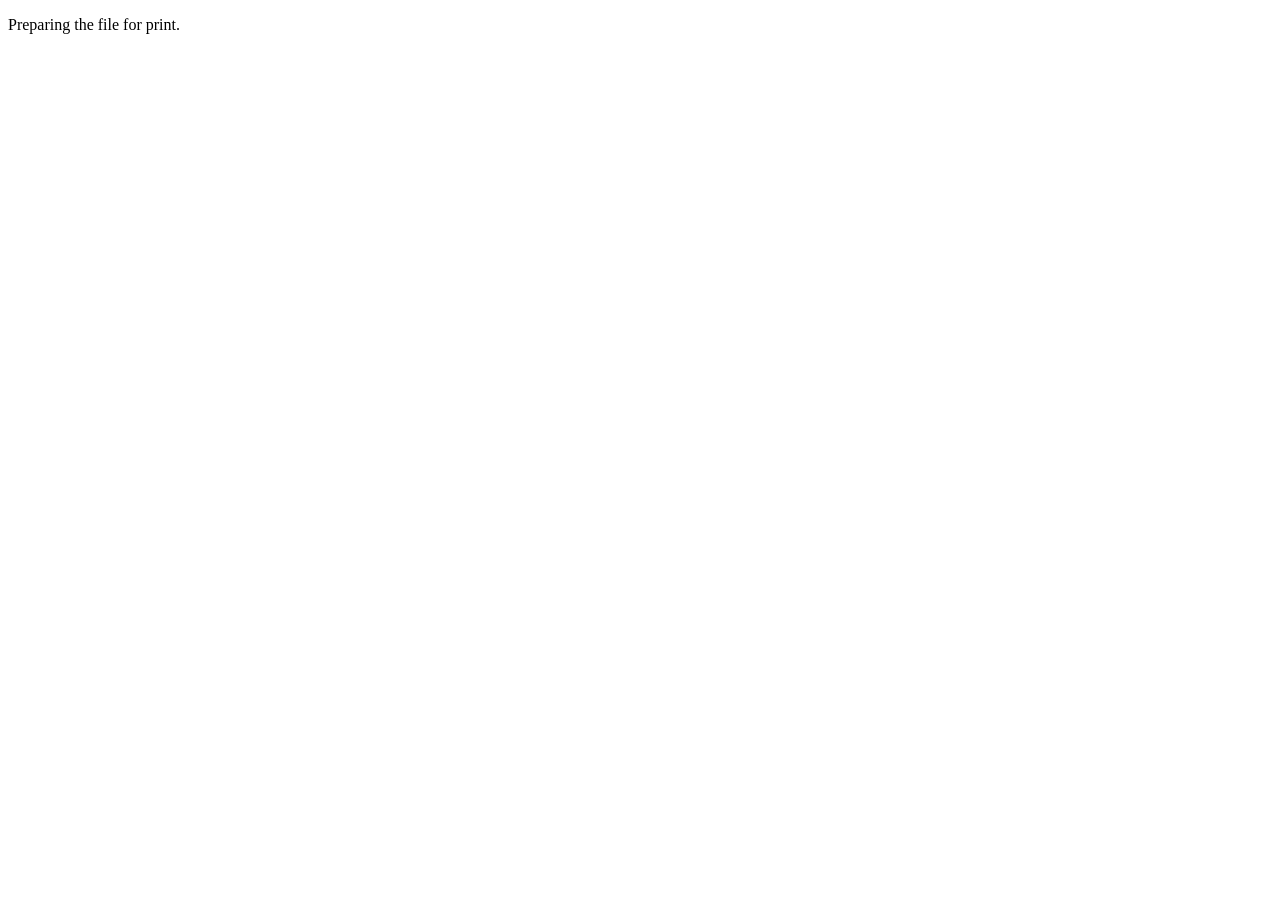
<file: descriptuon/ex1.pdf_files/printHelper.html>
<!DOCTYPE html>
<!-- saved from url=(0074)https://acrobat.adobe.com/dcpreviewdropin/3.46.1_2.1117.0/printHelper.html -->
<html><head><meta http-equiv="Content-Type" content="text/html; charset=UTF-8"><meta http-equiv="X-UA-Compatible" content="chrome=1"><meta name="referrer" content="never"><meta http-equiv="Content-Security-Policy" content="base-uri &#39;self&#39;; block-all-mixed-content; default-src &#39;none&#39;; frame-src blob:; object-src blob:;script-src &#39;self&#39;; style-src &#39;self&#39;; worker-src &#39;none&#39;;"></head><body><div id="spinner-container"><div class="spinner"><div class="track"></div><div class="fills"><div class="fillMask1"><div class="fillSubMask1"><div class="fill"></div></div></div><div class="fillMask2"><div class="fillSubMask2"><div class="fill"></div></div></div></div></div><p>Preparing the file for print.</p></div><script src="./printHelper_main.3026d5ab.js.הורדה"></script></body></html>
</file>
